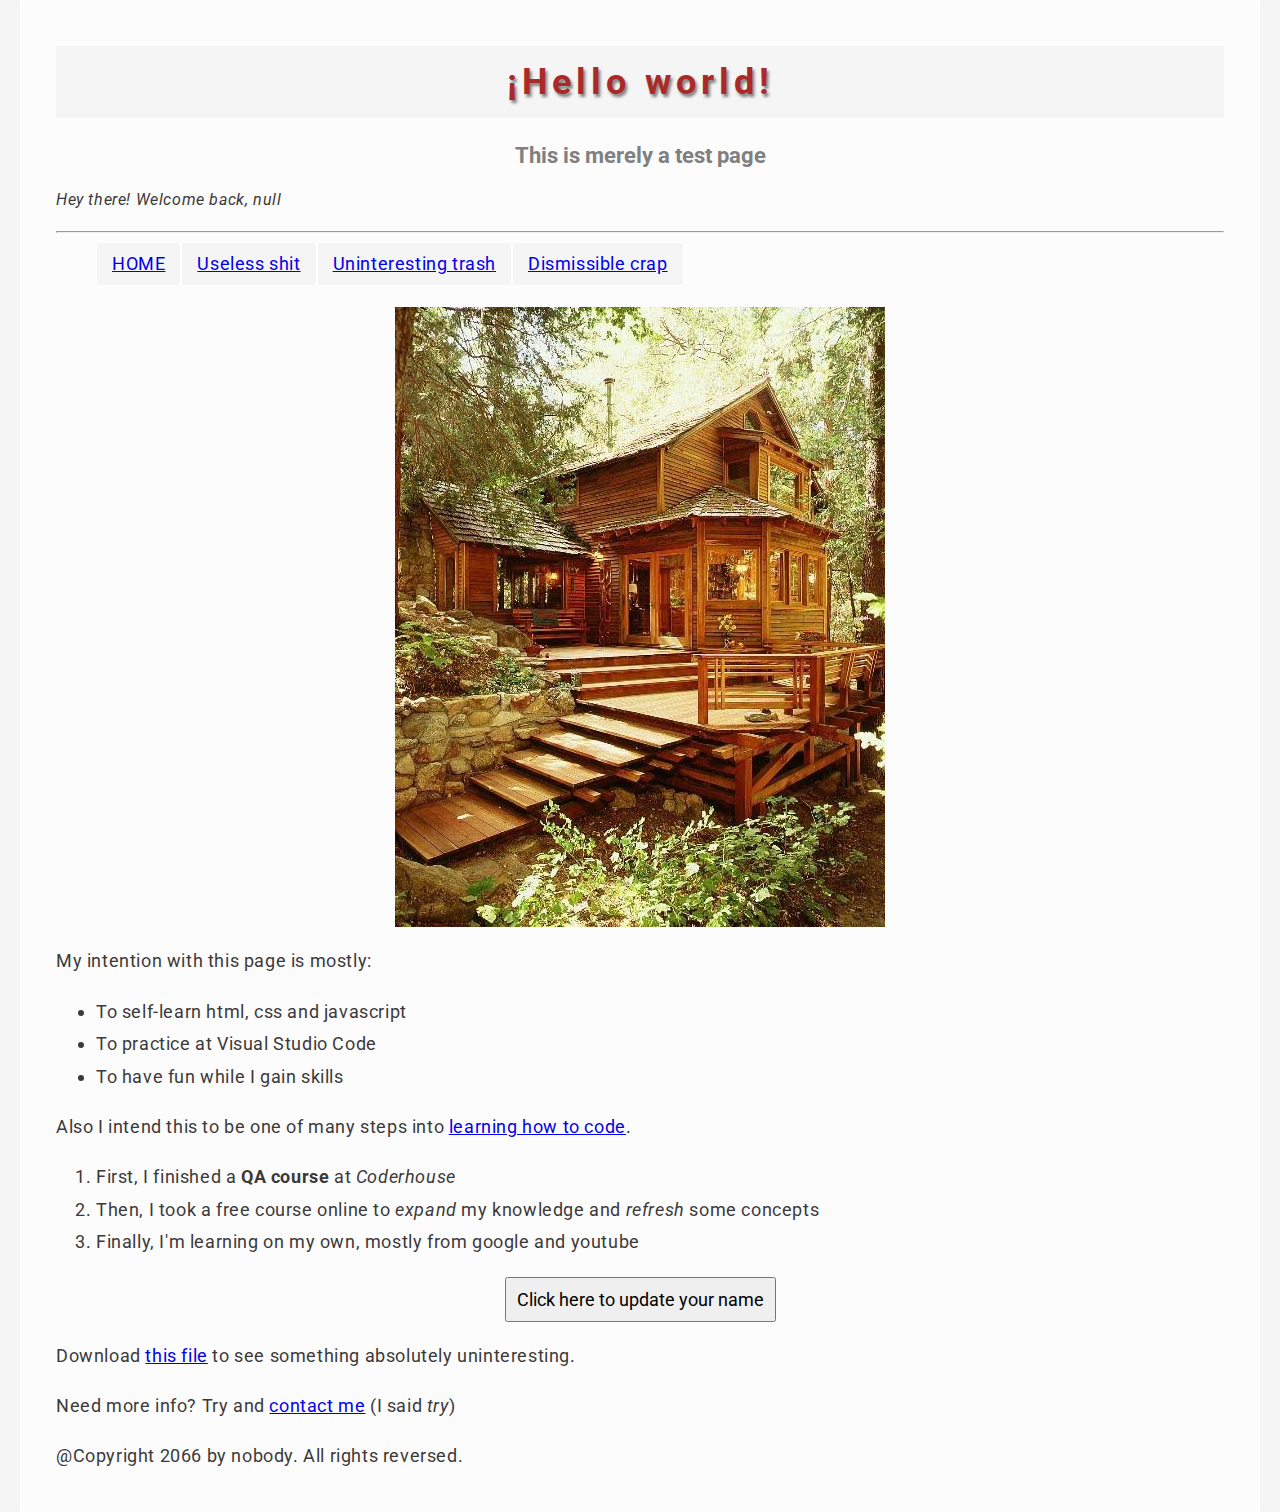
<file: index.html>
<!DOCTYPE html>
<html lang="en-US">
    <head>
     <!-- This is just a test, my 1st one actually -->
     <title>Going under v2.0</title>
     <meta charset="utf-8">
     <meta name="author" content="@that-blue-sky"/>
     <meta property="og:title" content="Just a silly page"/>
     <meta name="description" content="This is just a silly page made by a silly person for silly purposes. Don't come in, don't be silly."/>
     <meta property="og:image" content="https://i.pinimg.com/originals/be/4a/2e/be4a2ec3821405f270c5f27fbdc7264f.jpg"/>
     <meta name="twitter:title" content="Just a silly page"/>
     <meta property="og:description" content="This is just a silly page made by a silly person for silly purposes. Don't come in, don't be silly."/>
     <link rel="stylesheet" type="text/css" href="styles/style v2.css"/>
     <link rel="icon" type="image/x-icon" href="images/cabin.png"/>
     <link rel="stylesheet" type="text/css" href="https://fonts.googleapis.com/css2?family=Roboto:wght@300&display=swap"/>
     <meta name="viewport" content="width=550"/>
    </head>

    <body>
        <header>
            <h1 id="firsttitle"> HI </h1>
            <h2>This is merely a test page</h2>
            <p id="welcome-message">Welcome, user</p>
        </header>
        <hr>
        <nav>
            <ul id="menu">
                <li id="menu1"><a href="index_v2.html">HOME</a></li>
                <li id="menu2"><a href="useless_shit.html">Useless shit</a></li>
                <li id="menu3"><a href="uninteresting_trash.html">Uninteresting trash</a></li>
                <li id="menu4"><a href="dismissible_crap.html">Dismissible crap</a></li>
            </ul>
        </nav>
        <br>
        <main>
            <img src="images/cabin.jpg" style="cursor:pointer" alt="Nice golden cabin in the woods" title="Click to see more beautifulness">
            <p>My intention with this page is mostly:</p>
                <ul>
                    <li>To self-learn html, css and javascript</li>
                    <li>To practice at Visual Studio Code</li>
                    <li>To have fun while I gain skills</li>
                </ul>
            <p>Also I intend this to be one of many steps into <a href="https://developer.mozilla.org/es/docs/Learn/Getting_started_with_the_web/HTML_basics" title="HTML Basics" target="_blank"><u>learning how to code</u></a>.</p>
                <ol>
                    <li>First, I finished a <b>QA course</b> at <cite>Coderhouse</cite></li>
                    <li> Then, I took a free course online to <em>expand</em> my knowledge and <em>refresh</em> some concepts</li>
                    <li>Finally, I'm learning on my own, mostly from google and youtube</li>
                </ol>
            <button id="myfirstbutton" style="cursor:pointer">Click here to update your name</button>
            <P>Download <a href="LOVE.NEVER.DIES.txt" download>this file</a> to see something absolutely uninteresting.</P>
            <p>Need more info? Try and <a href="mailto:nowhere@gmail.com,nobody@gmail.com?subject=There%20is%20no%20reason%20for%20this%20&body=hahahahahahahahahahahah i miss him">contact me</a> (I said <em>try</em>)</p>
        </main>
        <footer>
            <p>@Copyright 2066 by nobody. All rights reversed.</p>
        </footer>
        <script defer src="scripts/main v2.js"></script>
    </body>
    
</html>
</file>
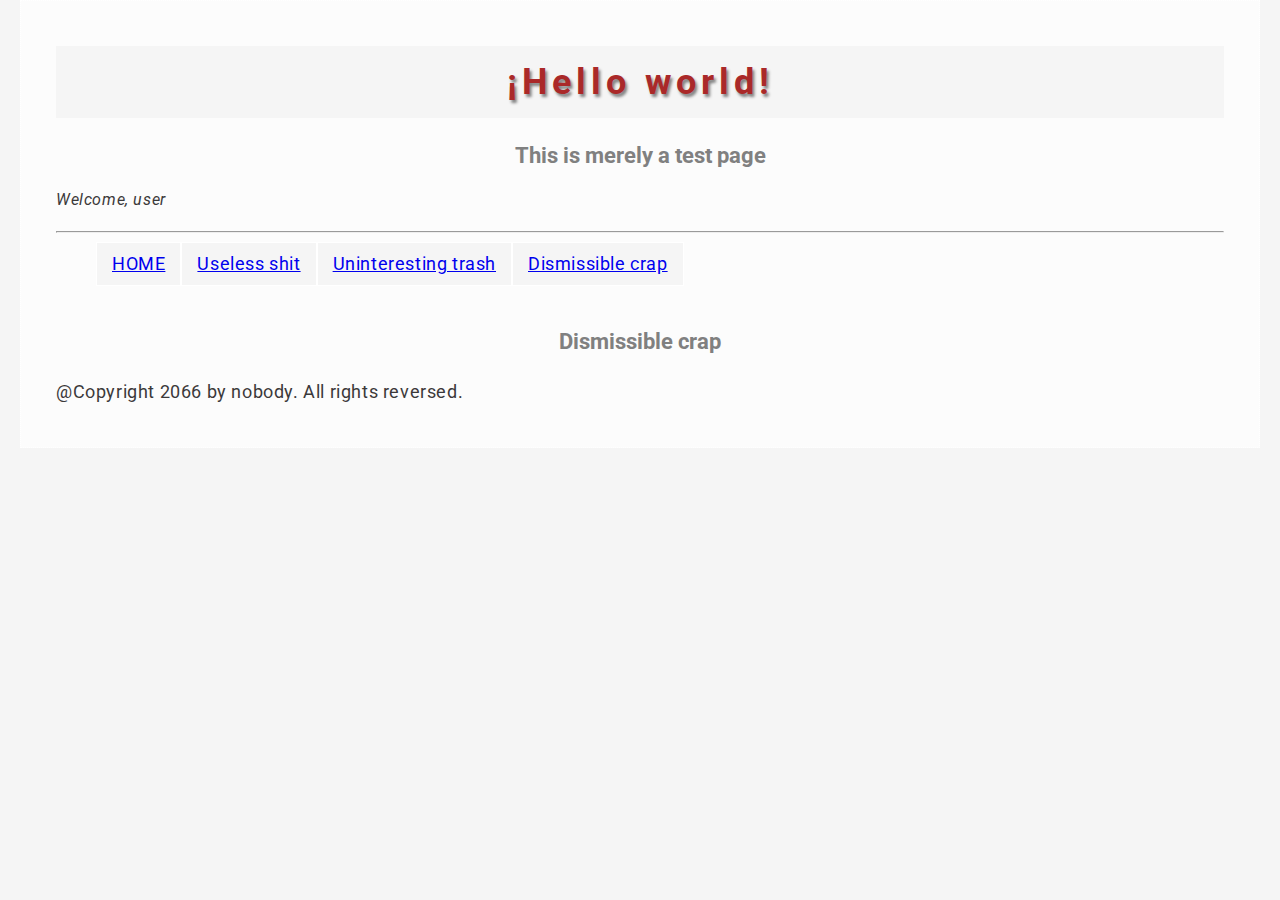
<file: dismissible_crap.html>
<!DOCTYPE html>
<html lang="en-US">
    <head>
     <!-- This is just a test, my 1st one actually -->
     <title>Going under v2.0</title>
     <meta charset="utf-8">
     <meta name="author" content="@that-blue-sky"/>
     <meta property="og:title" content="Just a silly page"/>
     <meta name="description" content="This is just a silly page made by a silly person for silly purposes. Don't come in, don't be silly."/>
     <meta property="og:image" content="https://i.pinimg.com/originals/be/4a/2e/be4a2ec3821405f270c5f27fbdc7264f.jpg"/>
     <meta name="twitter:title" content="Just a silly page"/>
     <meta property="og:description" content="This is just a silly page made by a silly person for silly purposes. Don't come in, don't be silly."/>
     <link rel="stylesheet" type="text/css" href="styles/style v2.css"/>
     <link rel="icon" type="image/x-icon" href="images/cabin.png"/>
     <link rel="stylesheet" type="text/css" href="https://fonts.googleapis.com/css2?family=Roboto:wght@300&display=swap"/>
     <meta name="viewport" content="width=550"/>
    </head>

    <body>
        <header>
            <h1 id="firsttitle"> HI </h1>
            <h2>This is merely a test page</h2>
            <p id="welcome-message">Welcome, user</p>
        </header>
        <hr>
        <nav>
            <ul id="menu">
                <li id="menu1"><a href="index.html">HOME</a></li>
                <li id="menu2"><a href="useless_shit.html">Useless shit</a></li>
                <li id="menu3"><a href="uninteresting_trash.html">Uninteresting trash</a></li>
                <li id="menu4"><a href="dismissible_crap.html">Dismissible crap</a></li>
            </ul>
        </nav>
        <br>
        <main>
            <h3>Dismissible crap</h3>
        </main>
        <footer>
            <p>@Copyright 2066 by nobody. All rights reversed.</p>
        </footer>
        <script defer src="scripts/main v2.js"></script>
    </body>

</html>
</file>
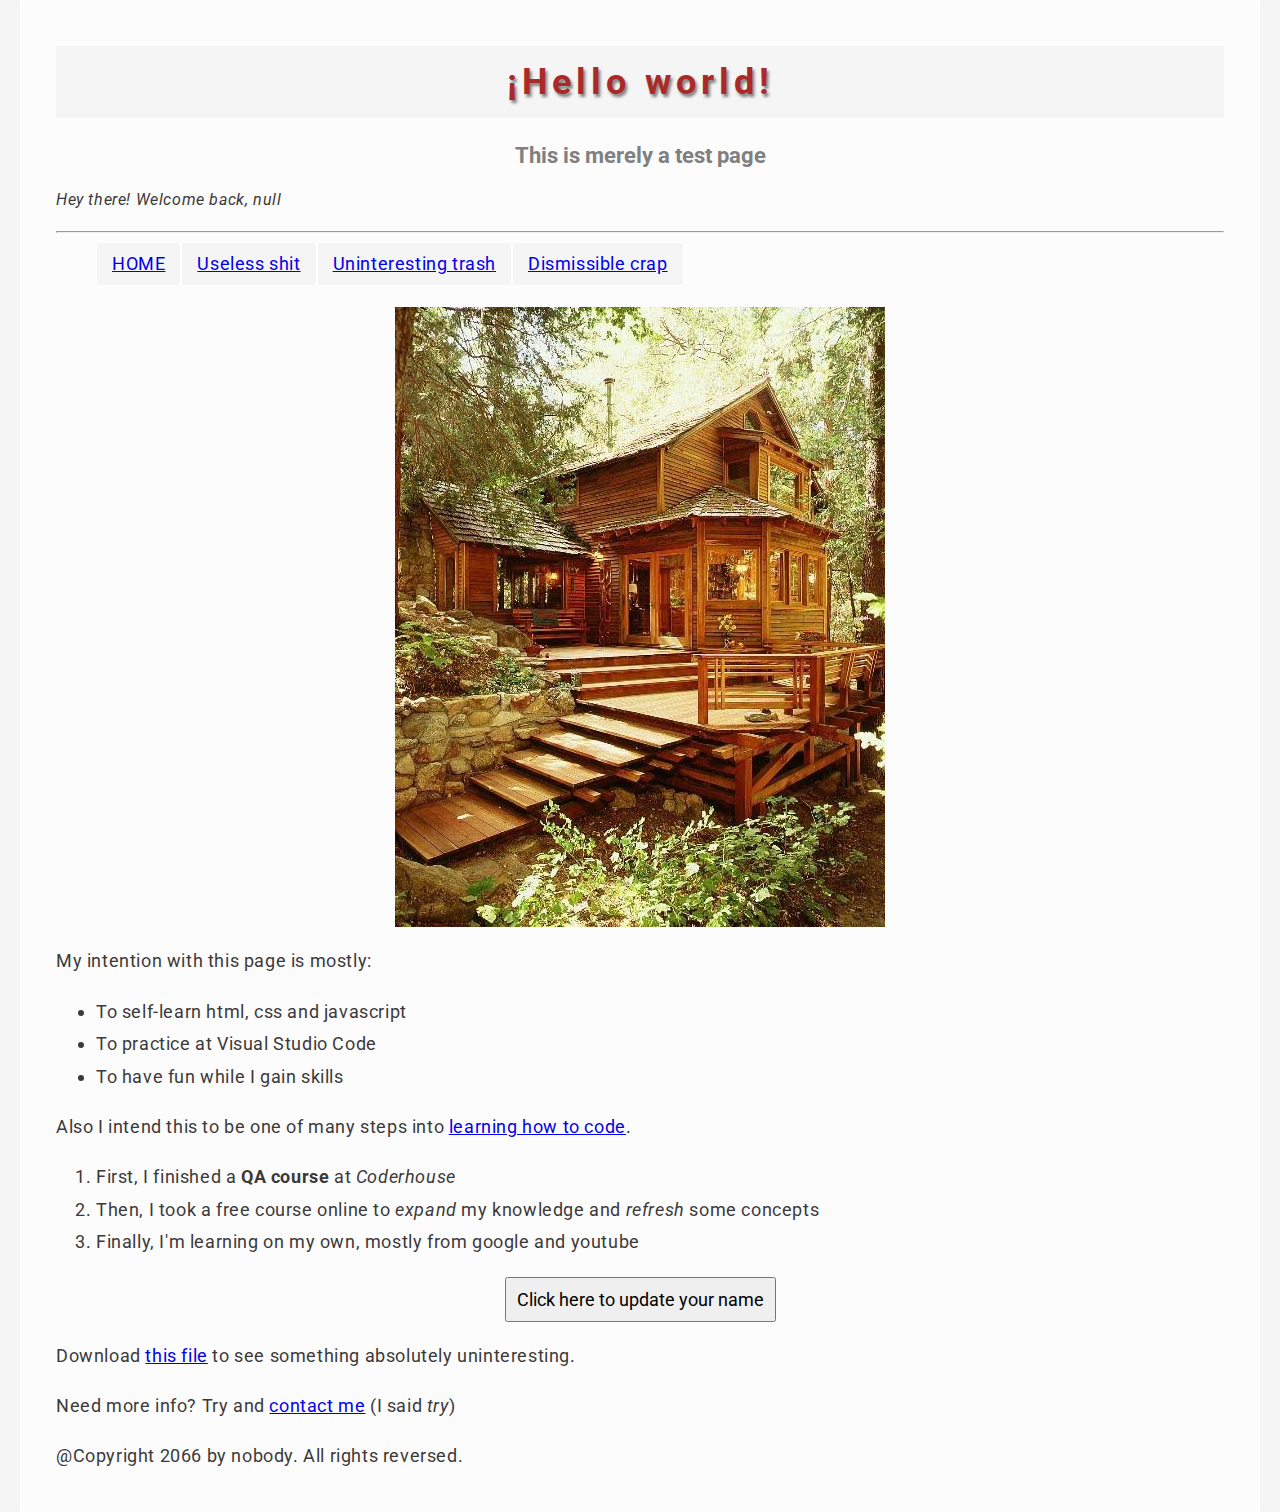
<file: index_v2.html>
<!DOCTYPE html>
<html lang="en-US">
    <head>
     <!-- This is just a test, my 1st one actually -->
     <title>Going under v2.0</title>
     <meta charset="utf-8">
     <meta name="author" content="@that-blue-sky"/>
     <meta property="og:title" content="Just a silly page"/>
     <meta name="description" content="This is just a silly page made by a silly person for silly purposes. Don't come in, don't be silly."/>
     <meta property="og:image" content="https://i.pinimg.com/originals/be/4a/2e/be4a2ec3821405f270c5f27fbdc7264f.jpg"/>
     <meta name="twitter:title" content="Just a silly page"/>
     <meta property="og:description" content="This is just a silly page made by a silly person for silly purposes. Don't come in, don't be silly."/>
     <link rel="stylesheet" type="text/css" href="styles/style v2.css"/>
     <link rel="icon" type="image/x-icon" href="images/cabin.png"/>
     <link rel="stylesheet" type="text/css" href="https://fonts.googleapis.com/css2?family=Roboto:wght@300&display=swap"/>
     <meta name="viewport" content="width=550"/>
    </head>

    <body>
        <header>
            <h1 id="firsttitle"> HI </h1>
            <h2>This is merely a test page</h2>
            <p id="welcome-message">Welcome, user</p>
        </header>
        <hr>
        <nav>
            <ul id="menu">
                <li id="menu1"><a href="index_v2.html">HOME</a></li>
                <li id="menu2"><a href="useless_shit.html">Useless shit</a></li>
                <li id="menu3"><a href="uninteresting_trash.html">Uninteresting trash</a></li>
                <li id="menu4"><a href="dismissible_crap.html">Dismissible crap</a></li>
            </ul>
        </nav>
        <br>
        <main>
            <img src="images/cabin.jpg" style="cursor:pointer" alt="Nice golden cabin in the woods" title="Click to see more beautifulness">
            <p>My intention with this page is mostly:</p>
                <ul>
                    <li>To self-learn html, css and javascript</li>
                    <li>To practice at Visual Studio Code</li>
                    <li>To have fun while I gain skills</li>
                </ul>
            <p>Also I intend this to be one of many steps into <a href="https://developer.mozilla.org/es/docs/Learn/Getting_started_with_the_web/HTML_basics" title="HTML Basics" target="_blank"><u>learning how to code</u></a>.</p>
                <ol>
                    <li>First, I finished a <b>QA course</b> at <cite>Coderhouse</cite></li>
                    <li> Then, I took a free course online to <em>expand</em> my knowledge and <em>refresh</em> some concepts</li>
                    <li>Finally, I'm learning on my own, mostly from google and youtube</li>
                </ol>
            <button id="myfirstbutton" style="cursor:pointer">Click here to update your name</button>
            <P>Download <a href="LOVE.NEVER.DIES.txt" download>this file</a> to see something absolutely uninteresting.</P>
            <p>Need more info? Try and <a href="mailto:nowhere@gmail.com,nobody@gmail.com?subject=There%20is%20no%20reason%20for%20this%20&body=hahahahahahahahahahahah i miss him">contact me</a> (I said <em>try</em>)</p>
        </main>
        <footer>
            <p>@Copyright 2066 by nobody. All rights reversed.</p>
        </footer>
        <script defer src="scripts/main v2.js"></script>
    </body>
    
</html>
</file>
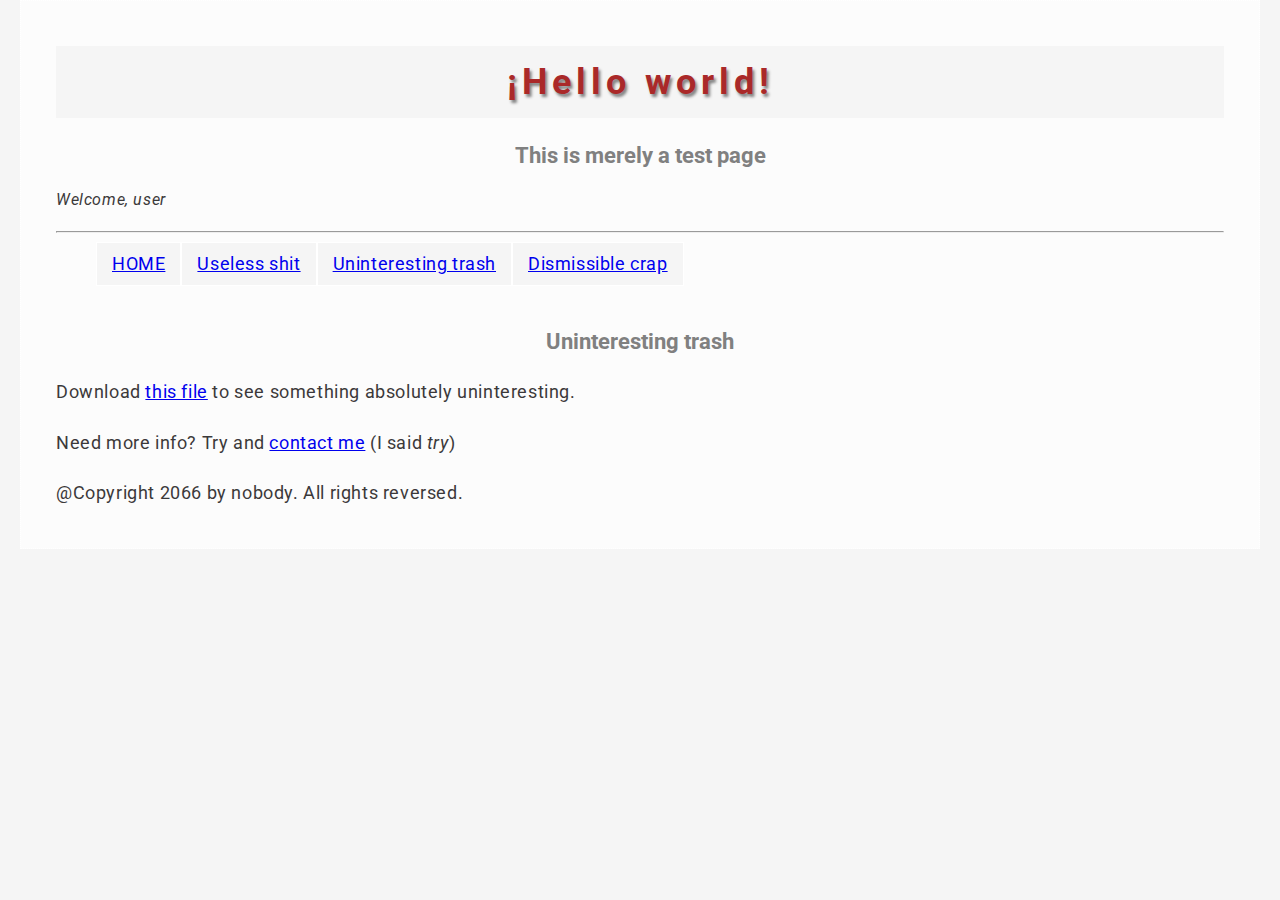
<file: uninteresting_trash.html>
<!DOCTYPE html>
<html lang="en-US">
    <head>
     <!-- This is just a test, my 1st one actually -->
     <title>Going under v2.0</title>
     <meta charset="utf-8">
     <meta name="author" content="@that-blue-sky"/>
     <meta property="og:title" content="Just a silly page"/>
     <meta name="description" content="This is just a silly page made by a silly person for silly purposes. Don't come in, don't be silly."/>
     <meta property="og:image" content="https://i.pinimg.com/originals/be/4a/2e/be4a2ec3821405f270c5f27fbdc7264f.jpg"/>
     <meta name="twitter:title" content="Just a silly page"/>
     <meta property="og:description" content="This is just a silly page made by a silly person for silly purposes. Don't come in, don't be silly."/>
     <link rel="stylesheet" type="text/css" href="styles/style v2.css"/>
     <link rel="icon" type="image/x-icon" href="images/cabin.png"/>
     <link rel="stylesheet" type="text/css" href="https://fonts.googleapis.com/css2?family=Roboto:wght@300&display=swap"/>
     <meta name="viewport" content="width=550"/>
    </head>

    <body>
        <header>
            <h1 id="firsttitle"> HI </h1>
            <h2>This is merely a test page</h2>
            <p id="welcome-message">Welcome, user</p>
        </header>
        <hr>
        <nav>
            <ul id="menu">
                <li id="menu1"><a href="index.html">HOME</a></li>
                <li id="menu2"><a href="useless_shit.html">Useless shit</a></li>
                <li id="menu3"><a href="uninteresting_trash.html">Uninteresting trash</a></li>
                <li id="menu4"><a href="dismissible_crap.html">Dismissible crap</a></li>
            </ul>
        </nav>
        <br>
        <main>
            <h3>Uninteresting trash</h3>
            <P>Download <a href="LOVE.NEVER.DIES.txt" download>this file</a> to see something absolutely uninteresting.</P>
            <p>Need more info? Try and <a href="mailto:nowhere@gmail.com,nobody@gmail.com?subject=There%20is%20no%20reason%20for%20this%20&body=hahahahahahahahahahahah i miss him">contact me</a> (I said <em>try</em>)</p>
        </main>
        <footer>
            <p>@Copyright 2066 by nobody. All rights reversed.</p>
        </footer>
        <script defer src="scripts/main v2.js"></script>
    </body>

        <!-- <input type="text" placeholder="Type here..." enabled> -->
    <!-- <form>
        <input type="search" name="q" placeholder="Search query">
        <input type="submit" value="Go!">
    </form> -->

</html>
</file>
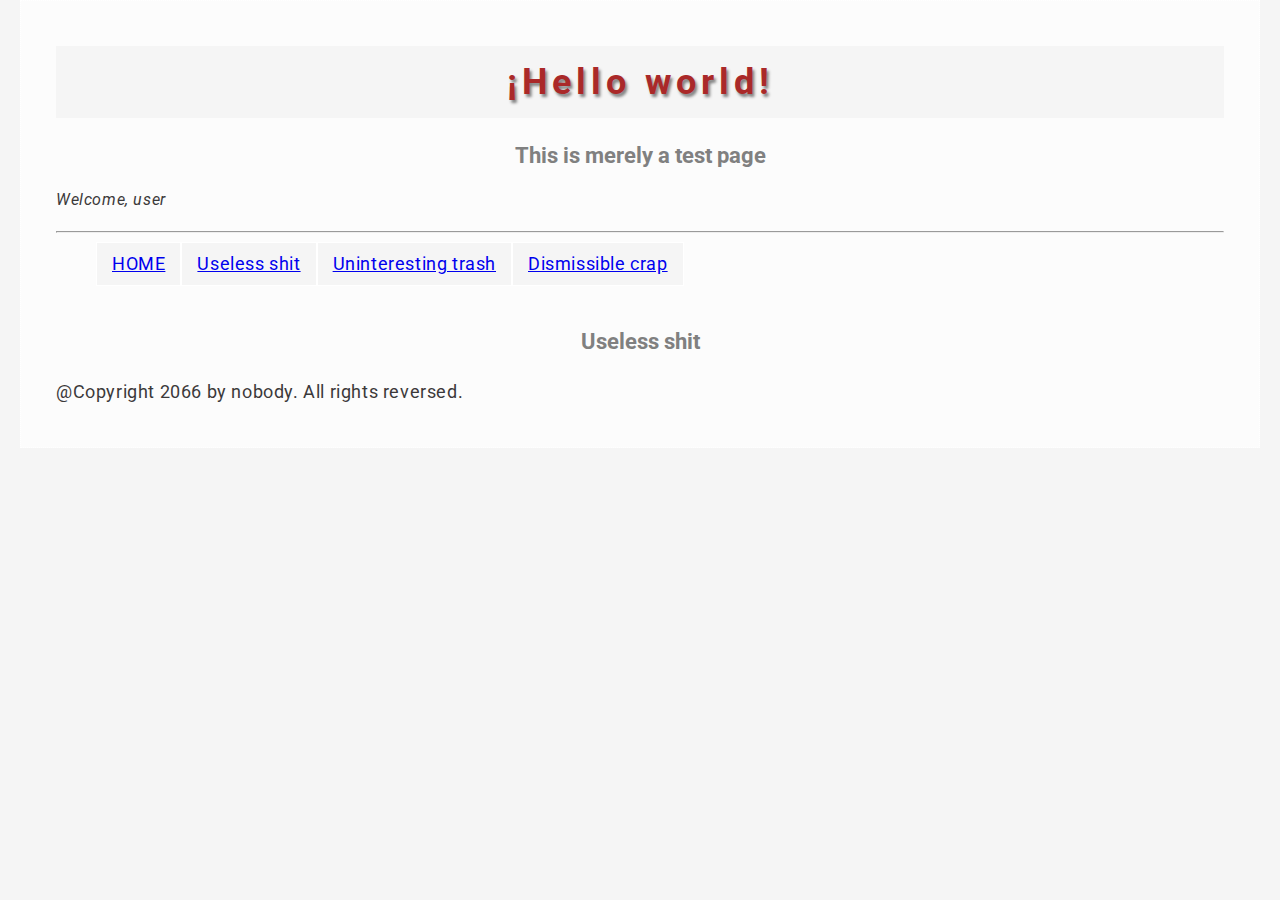
<file: useless_shit.html>
<!DOCTYPE html>
<html lang="en-US">
    <head>
     <!-- This is just a test, my 1st one actually -->
     <title>Going under v2.0</title>
     <meta charset="utf-8">
     <meta name="author" content="@that-blue-sky"/>
     <meta property="og:title" content="Just a silly page"/>
     <meta name="description" content="This is just a silly page made by a silly person for silly purposes. Don't come in, don't be silly."/>
     <meta property="og:image" content="https://i.pinimg.com/originals/be/4a/2e/be4a2ec3821405f270c5f27fbdc7264f.jpg"/>
     <meta name="twitter:title" content="Just a silly page"/>
     <meta property="og:description" content="This is just a silly page made by a silly person for silly purposes. Don't come in, don't be silly."/>
     <link rel="stylesheet" type="text/css" href="styles/style v2.css"/>
     <link rel="icon" type="image/x-icon" href="images/cabin.png"/>
     <link rel="stylesheet" type="text/css" href="https://fonts.googleapis.com/css2?family=Roboto:wght@300&display=swap"/>
     <meta name="viewport" content="width=550"/>
    </head>

    <body>
        <header>
            <h1 id="firsttitle"> HI </h1>
            <h2>This is merely a test page</h2>
            <p id="welcome-message">Welcome, user</p>
        </header>
        <hr>
        <nav>
            <ul id="menu">
                <li id="menu1"><a href="index.html">HOME</a></li>
                <li id="menu2"><a href="useless_shit.html">Useless shit</a></li>
                <li id="menu3"><a href="uninteresting_trash.html">Uninteresting trash</a></li>
                <li id="menu4"><a href="dismissible_crap.html">Dismissible crap</a></li>
            </ul>
        </nav>
        <br>
        <main>
            <h3>Useless shit</h3>
        </main>
        <footer>
            <p>@Copyright 2066 by nobody. All rights reversed.</p>
        </footer>
        <script defer src="scripts/main v2.js"></script>
    </body>

</html>
</file>
<file: styles/style v2.css>
/*HOME PAGE STYLE*/

html {
    font-family:'Roboto', sans-serif;
    font-size:18px;
    background-color: whitesmoke;
}
body {
    width: auto;
    margin: 0px 20px;
    border: 1px dotted rgb(255, 255, 255);
    padding: 20px 35px;
    background-color: rgb(252, 252, 252);
}

#firsttitle {
    color:rgb(170, 41, 41);
    text-shadow: 2px 3px 3px grey;
    font-size:36px;
    text-align:center;
    letter-spacing: 5px;
    margin: 25px 0px;
    padding: 15px;
    background-color:whitesmoke
}
h2,h3,h4 {
    color:grey;
    font-size:22px;
    text-align:center
}
img {
    display:block;
    margin:0 auto;
}
p,ul,ol {
    color:rgb(59, 57, 58);
    line-height: 1.8;
    letter-spacing: 0.6px;
}
#welcome-message {
    font-style: italic;
    font-size:16px
}
a:hover {
    color:rgb(238, 232, 235);
    background-color:grey
}
img:hover {
    width:510px
}
#myfirstbutton {
    font-family: 'Roboto';
    font-size: 18px;
    display:block;
    margin: 0 auto;
    padding: 10px;
}

#menu {
    display:flex;
    list-style-type:none;
    margin:0px;
    }
    #menu1 {
        padding:5px 15px;
        border:1px solid white;
        background-color:whitesmoke;
    }
    #menu2 {
        padding:5px 15px;
        border:1px solid white;
        background-color:whitesmoke;
    }
    #menu3 {
        padding:5px 15px;
        border:1px solid white;
        background-color:whitesmoke;
    }
    #menu4 {
        padding:5px 15px;
        border:1px solid white;
        background-color:whitesmoke;
    }
</file>
